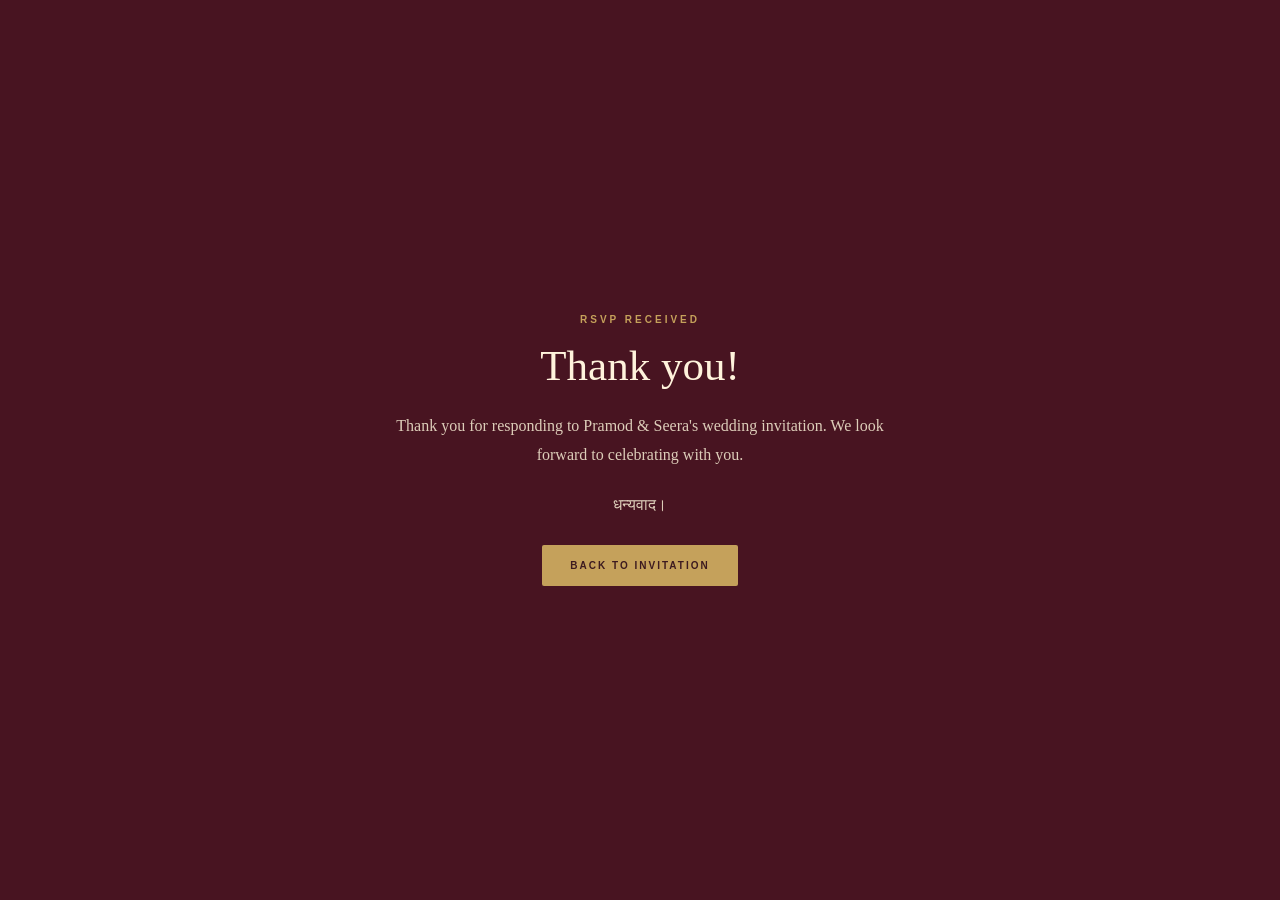
<file: thank-you.html>
<!doctype html><html lang="en"><head><meta charset="utf-8"><meta name="viewport" content="width=device-width,initial-scale=1"><meta name="theme-color" content="#641d2c"><title>Thank you — Pramod &amp; Seera</title><link rel="stylesheet" href="style.css"></head><body><main class="location-section" style="min-height:100vh;display:flex;flex-direction:column;justify-content:center;align-items:center"><p class="eyebrow">RSVP RECEIVED</p><h2 style="color:#fff3dc">Thank you!</h2><p>Thank you for responding to Pramod &amp; Seera's wedding invitation. We look forward to celebrating with you.</p><p style="font-family:'Noto Serif Devanagari',serif;margin-top:22px">धन्यवाद।</p><a class="button button-gold" style="margin-top:25px" href="/">BACK TO INVITATION</a></main></body></html>
</file>
<file: style.css>
:root{--wine:#641d2c;--wine2:#481421;--gold:#c5a15b;--gold-light:#ead7a8;--cream:#fbf6ec;--ink:#392a27;--muted:#806f63}*{box-sizing:border-box}html{scroll-behavior:smooth}body{margin:0;background:var(--cream);color:var(--ink);font-family:'DM Sans',sans-serif;text-align:center}.topbar{height:52px;background:var(--wine2);color:var(--gold-light);display:flex;align-items:center;justify-content:center;gap:12px;font-size:10px;letter-spacing:2.5px;position:relative}.top-mark{font-size:17px;color:var(--gold)}.lang-toggle{position:absolute;right:16px;top:10px;background:transparent;border:1px solid #b99356;color:#f5e6c4;border-radius:30px;padding:6px 11px;font:inherit;font-size:11px;letter-spacing:0;cursor:pointer}.hero{position:relative;overflow:hidden;min-height:760px;background:radial-gradient(ellipse at 50% 45%,#812d3e 0,#641d2c 48%,#451522 100%);color:#fff8e9;display:flex;align-items:center;justify-content:center;padding:78px 22px 68px}.arch{position:absolute;inset:24px 14px;border:1px solid rgba(218,184,112,.65);border-radius:48% 48% 0 0/25% 25% 0 0;pointer-events:none}.arch:before{content:"";position:absolute;inset:9px;border:1px solid rgba(218,184,112,.25);border-radius:48% 48% 0 0/25% 25% 0 0}.hero-content{position:relative;z-index:1;max-width:600px}.eyebrow{font-size:10px;letter-spacing:3px;color:var(--gold);font-weight:700;margin:0 0 16px}.hero .eyebrow{font-family:'Noto Serif Devanagari',serif;font-size:19px;letter-spacing:1px;color:var(--gold-light)}.invite-line{font-family:'Playfair Display',serif;font-size:18px;color:#f1dfbd;margin:24px 0 17px}.hero h1{font-family:'Playfair Display',serif;font-weight:500;font-size:clamp(58px,12vw,92px);line-height:.98;letter-spacing:-2px;margin:0;color:#fff4dc}.amp{font-style:italic;color:var(--gold-light);font-size:.72em}.names-ne{font-family:'Noto Serif Devanagari',serif;font-size:16px;color:var(--gold-light);margin-top:18px}.names-ne span{color:#e4ad9c;padding:0 8px}.ornament{display:flex;align-items:center;justify-content:center;gap:13px;color:var(--gold);font-size:22px;margin:22px 0}.ornament i{width:66px;height:1px;background:var(--gold)}.hero-copy{font-family:'Playfair Display',serif;font-size:17px;line-height:1.7;max-width:350px;margin:0 auto 25px;color:#f1e5d0}.date-block{display:flex;flex-direction:column;align-items:center;gap:3px;margin:22px auto 15px;color:var(--gold-light);font-size:11px;letter-spacing:3px}.date-block strong{font-family:'Playfair Display',serif;font-size:56px;font-weight:500;line-height:1.05;color:#fff4dc}.place{font-size:11px;letter-spacing:4px;color:var(--gold-light);margin:16px 0 27px}.button{display:inline-block;border:0;border-radius:2px;padding:15px 28px;font-weight:700;font-size:10px;letter-spacing:2px;text-decoration:none;cursor:pointer;transition:transform .2s,background .2s}.button:hover{transform:translateY(-2px)}.button-gold{background:var(--gold);color:#3d1b20}.bottom-flourish{position:absolute;bottom:24px;color:var(--gold);letter-spacing:9px;font-size:20px}.mandala{position:absolute;color:rgba(218,184,112,.13);font-size:190px;line-height:1}.mandala-one{left:-50px;top:20%}.mandala-two{right:-50px;bottom:12%}.section{padding:82px 22px;max-width:850px;margin:auto}.welcome h2,.section h2,.countdown-section h2,.location-section h2{font-family:'Playfair Display',serif;font-size:clamp(30px,6vw,43px);font-weight:500;color:var(--wine2);margin:0 0 22px}.body-copy{max-width:550px;margin:0 auto;color:var(--muted);font-family:'Playfair Display',serif;font-size:17px;line-height:1.9}.couple-names{display:flex;align-items:center;justify-content:center;gap:18px;margin-top:30px;font-family:'Playfair Display',serif;font-size:19px;color:var(--wine)}.couple-names b{font-size:13px;color:var(--gold)}.countdown-section{background:#f0e5d3;padding:70px 16px}.countdown-section h2{margin-bottom:30px}.countdown{display:flex;justify-content:center;gap:clamp(12px,5vw,42px)}.countdown div{display:flex;flex-direction:column;min-width:55px}.countdown strong{font-family:'Playfair Display',serif;font-size:clamp(30px,7vw,48px);font-weight:500;color:var(--wine)}.countdown span{font-size:9px;letter-spacing:2px;color:var(--muted);margin-top:6px}.events{padding-bottom:88px}.event-card{max-width:440px;margin:32px auto 0;padding:38px 28px;background:#fffdf8;border:1px solid #e4d4b7;box-shadow:0 12px 35px rgba(74,39,26,.06)}.event-icon{font-size:28px;color:var(--gold)}.event-date{font-size:11px;letter-spacing:3px;color:var(--gold);margin:14px 0}.event-card h3{font-family:'Playfair Display',serif;font-size:27px;font-weight:500;color:var(--wine);margin:0 0 8px}.event-card>p:not(.detail-label){color:var(--muted);font-size:13px}.event-divider{color:var(--gold);margin:25px}.detail-label{font-size:9px;letter-spacing:2px;color:var(--gold);font-weight:700;margin:20px 0 6px}.event-card .placeholder{font-family:'Playfair Display',serif;font-size:17px;color:var(--ink)}.small-note{font-size:11px!important;line-height:1.7;margin:22px auto 0;max-width:300px}.location-section{background:var(--wine2);color:#f9eedc;padding:78px 22px}.location-section h2{color:#fff3dc}.location-section>p:not(.eyebrow){max-width:520px;margin:0 auto;color:#ddcdb9;font-family:'Playfair Display',serif;line-height:1.8}.map-placeholder{max-width:480px;height:150px;margin:30px auto 0;border:1px solid rgba(205,171,105,.45);background:linear-gradient(135deg,rgba(201,165,97,.1),rgba(255,255,255,.025));display:flex;flex-direction:column;align-items:center;justify-content:center;gap:8px;color:var(--gold-light)}.map-placeholder span{font-size:27px}.map-placeholder strong{font-size:11px;letter-spacing:3px}.map-placeholder small{font-size:10px;color:#d3bfa6}.rsvp-section{padding-top:84px;padding-bottom:90px}.rsvp-form{max-width:480px;margin:35px auto 0;text-align:left;display:flex;flex-direction:column;gap:9px}.rsvp-form label{font-size:11px;letter-spacing:.4px;color:var(--wine);font-weight:700;margin-top:8px}.rsvp-form input,.rsvp-form select,.rsvp-form textarea{width:100%;border:1px solid #ddcfb8;background:#fffdf8;border-radius:2px;padding:13px 12px;font:inherit;font-size:13px;color:var(--ink);outline-color:var(--gold)}.rsvp-form textarea{resize:vertical}.button-maroon{background:var(--wine);color:#fff4df;margin-top:14px}.form-note{text-align:center;color:var(--muted);font-family:'Playfair Display',serif;font-size:13px;line-height:1.6}.hidden{display:none}footer{background:#3e1420;color:#e8d6b5;padding:42px 20px 35px;display:flex;flex-direction:column;align-items:center;gap:8px}footer p{font-family:'Playfair Display',serif;font-style:italic;margin:0;color:#ddc9a8}footer strong{font-family:'Playfair Display',serif;font-size:27px;font-weight:500;color:#fff0d4}footer small{font-size:9px;letter-spacing:2px;margin-top:12px;color:#c6a977}.footer-flower{font-size:27px;color:var(--gold)}.footer-ne{font-family:'Noto Serif Devanagari',serif;color:var(--gold);margin-top:12px}@media(min-width:700px){.hero{min-height:850px}.arch{inset:35px 6%}.section{padding-top:100px;padding-bottom:100px}}@media(max-width:390px){.topbar{justify-content:flex-start;padding-left:15px;letter-spacing:1.5px}.lang-toggle{right:10px}.couple-names{font-size:16px;gap:10px}.hero{min-height:720px}.arch{inset:16px 9px}.hero-copy{font-size:15px}}


/* Sanskrit blessing and couple photo gallery */
.ganesha-art{display:block;margin:0 auto 12px;max-width:210px;height:auto}
.ganesha-shloka{margin:4px auto 24px;padding:13px 12px 11px;max-width:490px;border-top:1px solid rgba(218,184,112,.45);border-bottom:1px solid rgba(218,184,112,.45);font-family:'Noto Serif Devanagari',serif;color:#fff0d4}
.ganesha-shloka p{margin:4px 0;font-size:clamp(14px,3.3vw,17px);line-height:1.8}
.ganesha-shloka span{display:block;margin-top:7px;font-family:'DM Sans',sans-serif;font-size:10px;line-height:1.5;letter-spacing:.3px;color:#dfc99f}
.gallery-section{max-width:1000px}
.photo-gallery{display:grid;grid-template-columns:repeat(2,minmax(0,1fr));gap:13px;margin:36px auto 0}
.photo-slot{min-height:190px;aspect-ratio:4/5;border:1px dashed #c7a66d;background:linear-gradient(145deg,#f8f0e3,#eadcc7);display:flex;flex-direction:column;align-items:center;justify-content:center;gap:9px;color:var(--wine);padding:14px;position:relative;overflow:hidden}
.photo-slot:after{content:"";position:absolute;inset:8px;border:1px solid rgba(153,112,61,.22);pointer-events:none}
.photo-slot strong{font-family:'Playfair Display',serif;font-size:17px;font-weight:500}
.photo-slot small{font-size:10px;color:#8b7159;letter-spacing:.5px}
.photo-symbol{font-size:27px;color:#b48b4c}
.photo-seera{background:linear-gradient(145deg,#f6e8e4,#ead5d0)}
.photo-together{background:linear-gradient(145deg,#f5edda,#e9dcb9)}
.gallery-note{margin:20px auto 0;font-size:11px;color:var(--muted);line-height:1.6}
@media(min-width:650px){.photo-gallery{grid-template-columns:repeat(3,minmax(0,1fr));gap:18px}.photo-slot{min-height:260px}}
.gallery-photo{width:100%;aspect-ratio:4/5;object-fit:cover;display:block;border:4px solid #fffdf8;box-shadow:0 8px 24px rgba(74,39,26,.10)}
</file>
